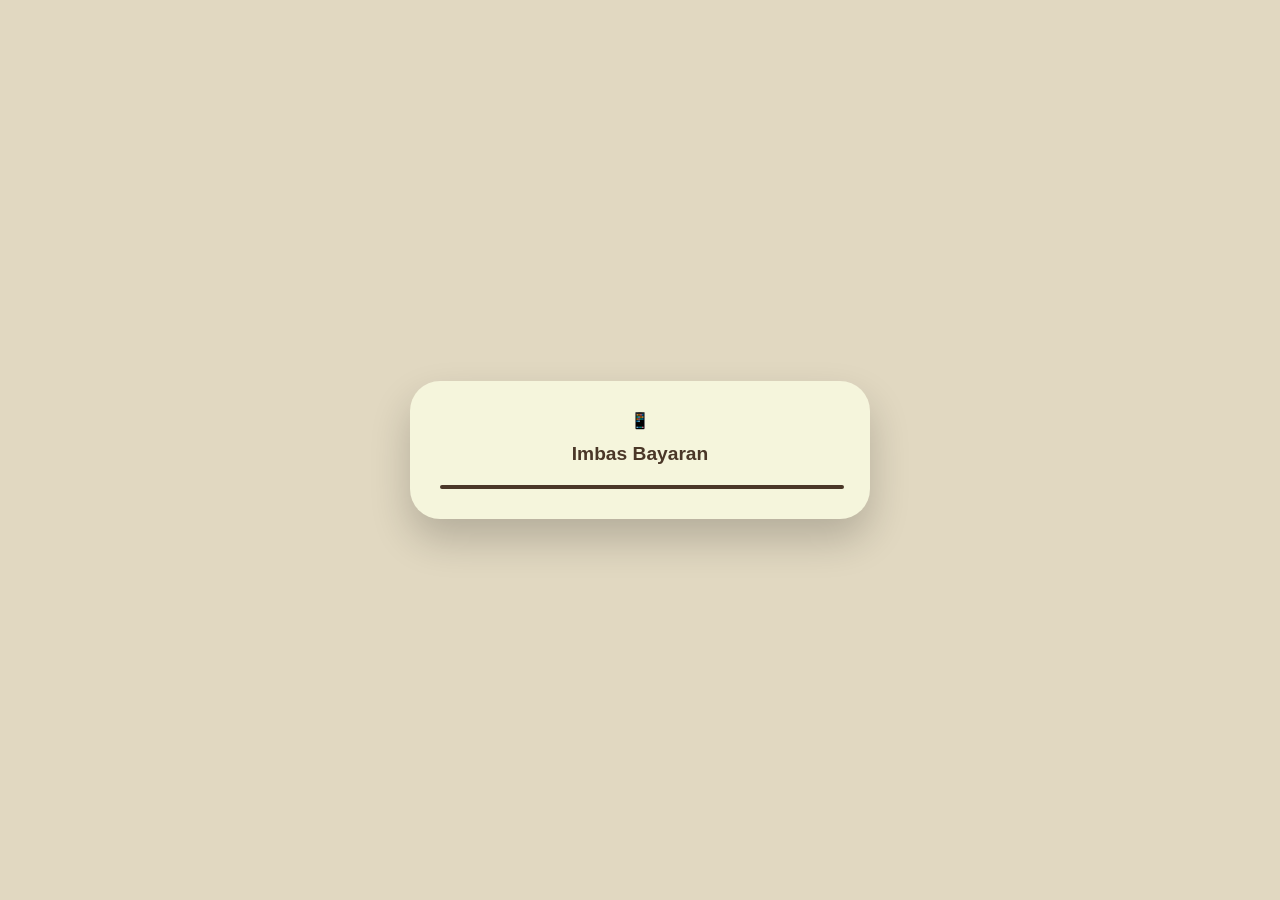
<file: scanner.html>
<!DOCTYPE html>
<html lang="ms">
<head>
    <meta charset="UTF-8">
    <meta name="viewport" content="width=device-width, initial-scale=1.0">
    <title>Pembayaran Ringgit-Tap</title>
    <link rel="stylesheet" href="style.css">
    <style>
        #reader { width: 100%; border-radius: 15px; overflow: hidden; border: 2px solid #4A3728; }
        .payment-box { background: white; padding: 20px; border-radius: 15px; margin-top: 20px; box-shadow: 0 4px 6px rgba(0,0,0,0.1); }
        .confirm-btn { background: #4CAF50; color: white; border: none; padding: 15px; width: 100%; border-radius: 10px; font-weight: bold; cursor: pointer; }
    </style>
</head>
<body>

<div class="terminal-container">
    <div class="header">
        <span class="logo">📱</span>
        <h1>Imbas Bayaran</h1>
    </div>

    <!-- Scanner Kamera -->
    <div id="reader"></div>

    <!-- Paparan Hasil Scan (Akan muncul selepas scan berjaya) -->
    <div id="payment-details" class="payment-box" style="display: none;">
        <h3>Pengesahan Bayaran</h3>
        <p><strong>Penerima:</strong> <br><span id="vendor-addr" style="font-size: 0.8em; color: #666;"></span></p>
        <p><strong>Jumlah:</strong> <br><span id="amount-lum" style="font-size: 1.5em; color: #4A3728;"></span> LUM</p>
        <hr>
        <button class="confirm-btn" onclick="processPayment()">HANTAR BAYARAN</button>
    </div>
</div>

<!-- URUTAN SKRIP -->
<script src="html5-qrcode.min.js"></script>
<script src="config.js"></script>
<script>
    const html5QrCode = new Html5Qrcode("reader");

    const qrConfig = { fps: 10, qrbox: { width: 250, height: 250 } };

    html5QrCode.start({ facingMode: "environment" }, qrConfig, (decodedText) => {
        // Logik membaca protokol lum:
        if (decodedText.startsWith("lum:")) {
            html5QrCode.stop(); // Berhenti kamera
            parseAndShow(decodedText);
        }
    });

    function parseAndShow(data) {
        // Contoh data: lum:wallet?amount=170000
        const urlParams = new URLSearchParams(data.split('?')[1]);
        const wallet = data.split(':')[1].split('?')[0];
        const amount = urlParams.get('amount');

        document.getElementById('vendor-addr').innerText = wallet;
        document.getElementById('amount-lum').innerText = Number(amount).toLocaleString();
        document.getElementById('payment-details').style.display = "block";
    }

    function processPayment() {
        alert("Transaksi sedang diproses ke Blockchain LUM...");
        // Langkah seterusnya: Integrasi Wallet API
    }
</script>

</body>
</html>
</file>
<file: style.css>
:root {
    --cream: #F5F5DC;
    --espresso: #4A3728;
    --latte: #C2B280;
    --white: #FFFFFF;
}

body {
    font-family: 'Poppins', sans-serif;
    background-color: #E1D8C1;
    display: flex;
    justify-content: center;
    align-items: center;
    min-height: 100vh;
    margin: 0;
}

.terminal-container {
    width: 100%;
    max-width: 400px;
    background: var(--cream);
    padding: 30px;
    border-radius: 30px;
    box-shadow: 0 20px 40px rgba(0,0,0,0.2);
    text-align: center;
}

.header h1 { font-size: 1.2rem; color: var(--espresso); margin-bottom: 20px; }

.display-area {
    background: var(--white);
    padding: 20px;
    border-radius: 15px;
    margin-bottom: 20px;
    border: 2px solid var(--latte);
}

.amount-display {
    font-family: 'JetBrains Mono', monospace;
    font-size: 2.5rem;
    color: var(--espresso);
}

#memo-input {
    width: 100%;
    border: none;
    border-bottom: 1px solid var(--latte);
    text-align: center;
    padding: 5px;
    font-size: 0.8rem;
    outline: none;
}

.qr-placeholder {
    width: 200px;
    height: 200px;
    background: var(--white);
    margin: 0 auto 20px auto;
    border-radius: 15px;
    display: flex;
    align-items: center;
    justify-content: center;
    border: 2px dashed var(--latte);
    font-size: 0.7rem;
}

.keypad {
    display: grid;
    grid-template-columns: repeat(3, 1fr);
    gap: 10px;
    margin-bottom: 20px;
}

.keypad button {
    padding: 15px;
    font-size: 1.2rem;
    font-weight: bold;
    border-radius: 12px;
    border: 1px solid var(--latte);
    background: var(--white);
    color: var(--espresso);
    cursor: pointer;
}

.keypad button:active { background: var(--latte); }

.btn-generate {
    width: 100%;
    padding: 15px;
    background: var(--espresso);
    color: var(--white);
    border: none;
    border-radius: 15px;
    font-weight: 600;
    cursor: pointer;
}
</file>
